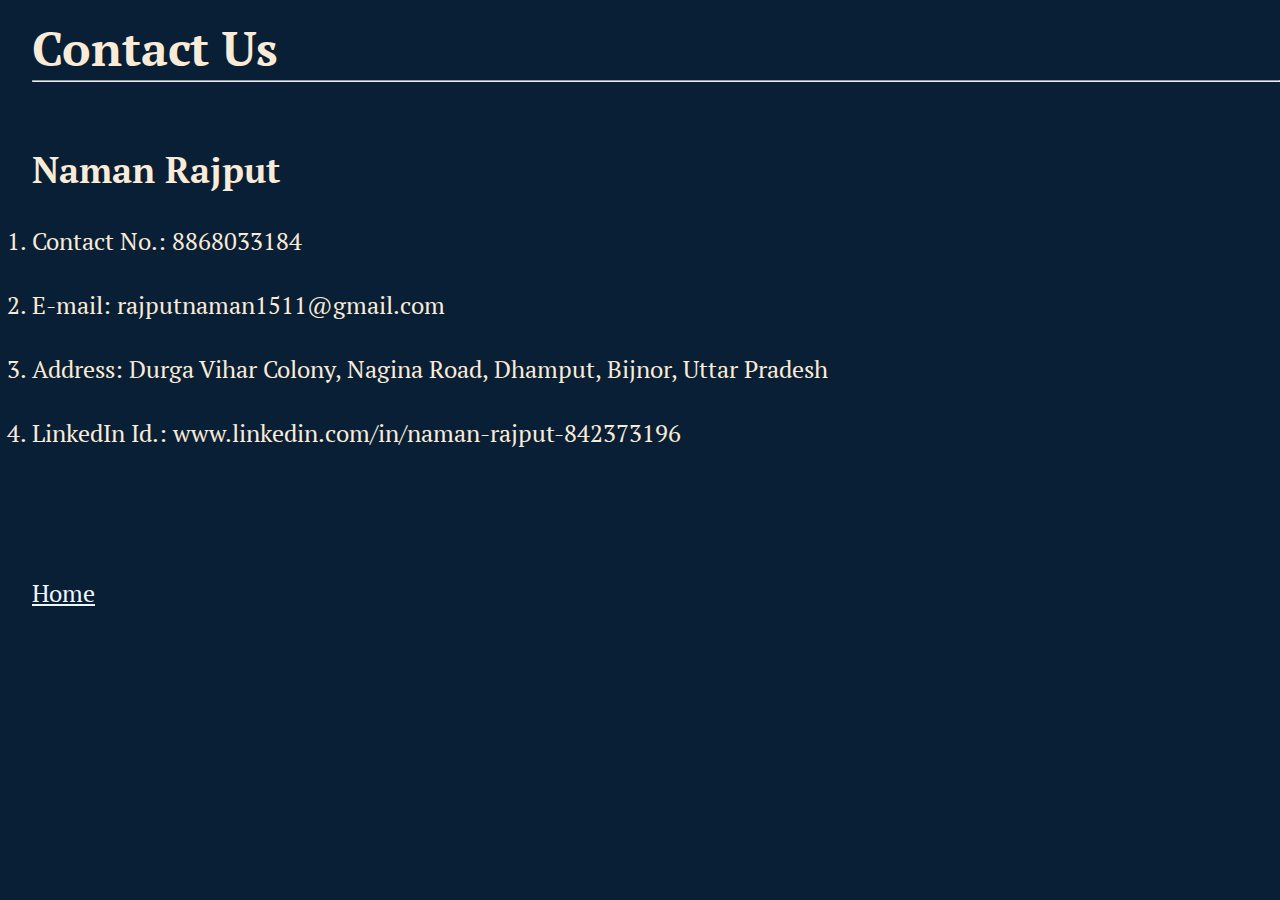
<file: contact.html>
<!DOCTYPE html>
<html lang="en">
<head>
    <meta charset="UTF-8">
    <meta http-equiv="X-UA-Compatible" content="IE=edge">
    <meta name="viewport" content="width=device-width, initial-scale=1.0">
    <title>Contact Us</title>
    <link rel="stylesheet" href="style.css" />
</head>
<body style="background-color:#091f36;">
    <div class="container6">
    <h1>Contact Us</h1>
    <hr>
    <br><br>
    <div>
        <h2>Naman Rajput</h2><br>
        <ol>
          <li>Contact No.: 8868033184</li><br>
          <li>E-mail: rajputnaman1511@gmail.com</li><br>
          <li>
            Address: Durga Vihar Colony, Nagina Road, Dhamput, Bijnor, Uttar
            Pradesh
          </li><br>
          <li>LinkedIn Id.: www.linkedin.com/in/naman-rajput-842373196</li><br>
        </ol>
        <br><br><br>
    <a style="color:aliceblue;" href="index.html">Home</a></li>
      </div>
    </div> 
</body>
</html>
</file>
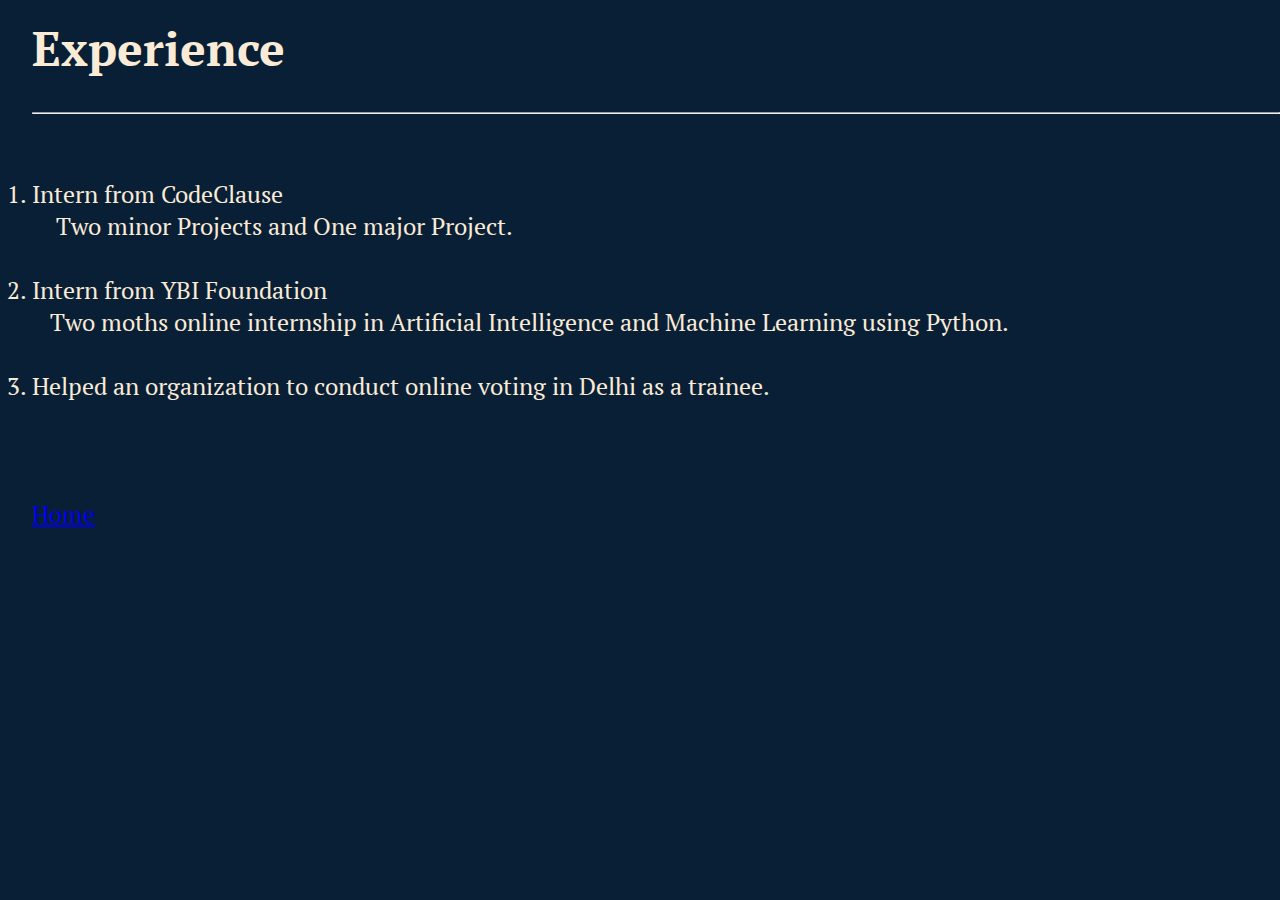
<file: experience.html>
<!DOCTYPE html>
<html lang="en">
  <head>
    <meta charset="UTF-8" />
    <meta http-equiv="X-UA-Compatible" content="IE=edge" />
    <meta name="viewport" content="width=device-width, initial-scale=1.0" />
    <title>Experience</title>
    <link rel="stylesheet" href="style.css" />
  </head>
  <body style="background-color:#091f36;">
    <div class="container5">
    <div>
      <h1>Experience</h1><br>
      <hr/>
      <br><br>
      <ol>
        <li>Intern from CodeClause</li>
        <p>&nbsp &nbsp Two minor Projects and One major Project.</p><br>
        <li>Intern from YBI Foundation</li>
        <p>&nbsp &nbspTwo moths online internship in Artificial Intelligence and Machine
        Learning using Python.</p><br>
        <li>
          Helped an organization to conduct online voting in Delhi as a trainee.
        </li>
      </ol>
      <br><br><br>
    <a href="index.html">Home</a></li>
    </div>
</div>
  </body>
</html>
</file>
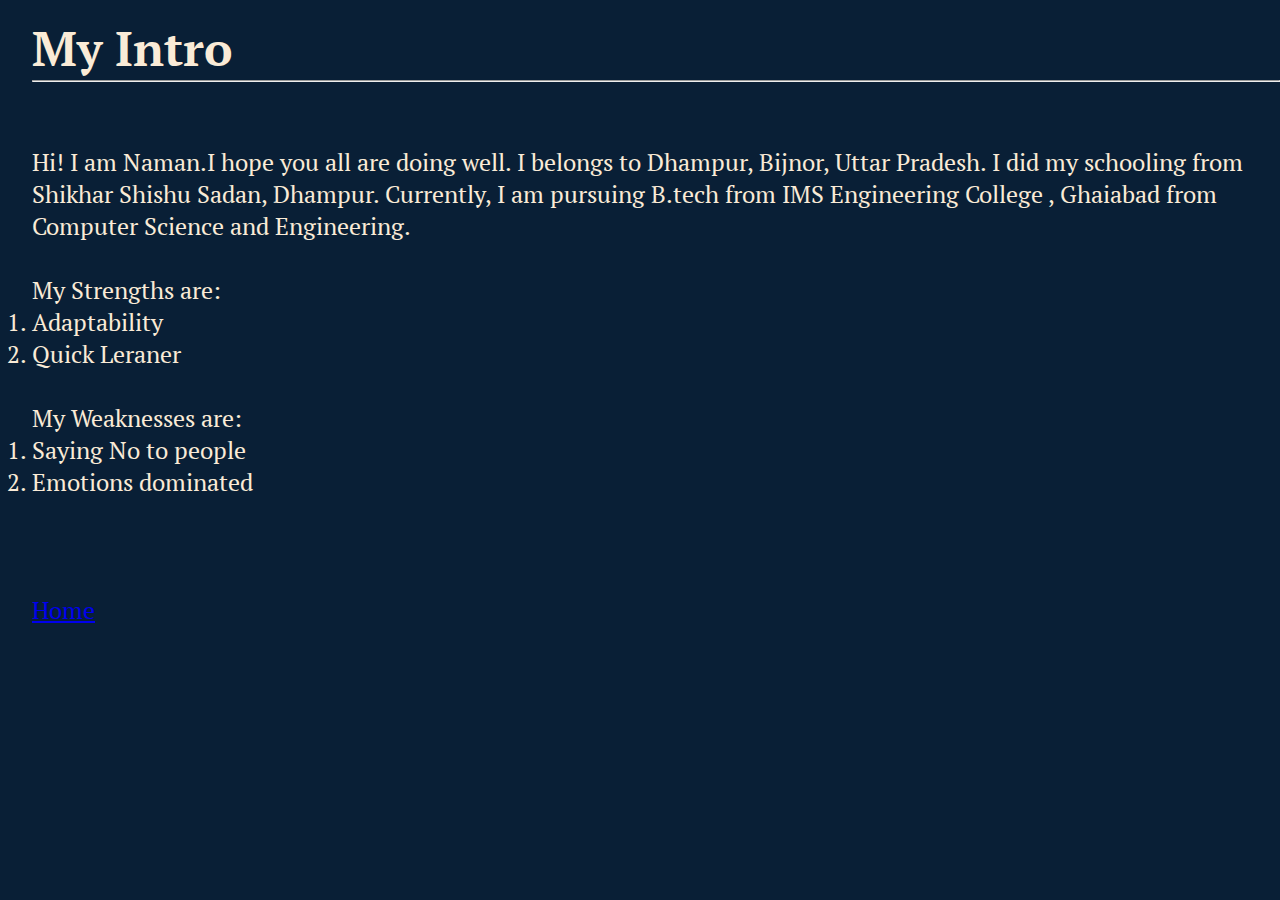
<file: intro.html>
<!DOCTYPE html>
<html lang="en">
  <head>
    <meta charset="UTF-8" />
    <meta http-equiv="X-UA-Compatible" content="IE=edge" />
    <meta name="viewport" content="width=device-width, initial-scale=1.0" />
    <title>Intro</title>
    <link rel="stylesheet" href="style.css" />
  </head>
  <body style="background-color:#091f36;">
    <div class="container2">
    <h1>My Intro</h1>
    <hr />
    <br><br>
    <div>
      <p> Hi! I am Naman.I hope you all are doing well. I belongs to Dhampur, Bijnor, Uttar Pradesh. I did my 
        schooling from Shikhar Shishu Sadan, Dhampur. Currently, I am pursuing B.tech from IMS Engineering College
    , Ghaiabad from Computer Science and Engineering. </p><br>
    My Strengths are:
    <ol>
        <li>Adaptability</li>
        <li>Quick Leraner</li>
    </ol>
    <br>
    <p>My Weaknesses are:</p>
    <ol>
        <li>Saying No to people</li>
        <li>Emotions dominated</li>
    </ol>
    <br><br><br>
    <a href="portfolio.html">Home</a></li>
    </div>
</div>
  </body>
</html>
</file>
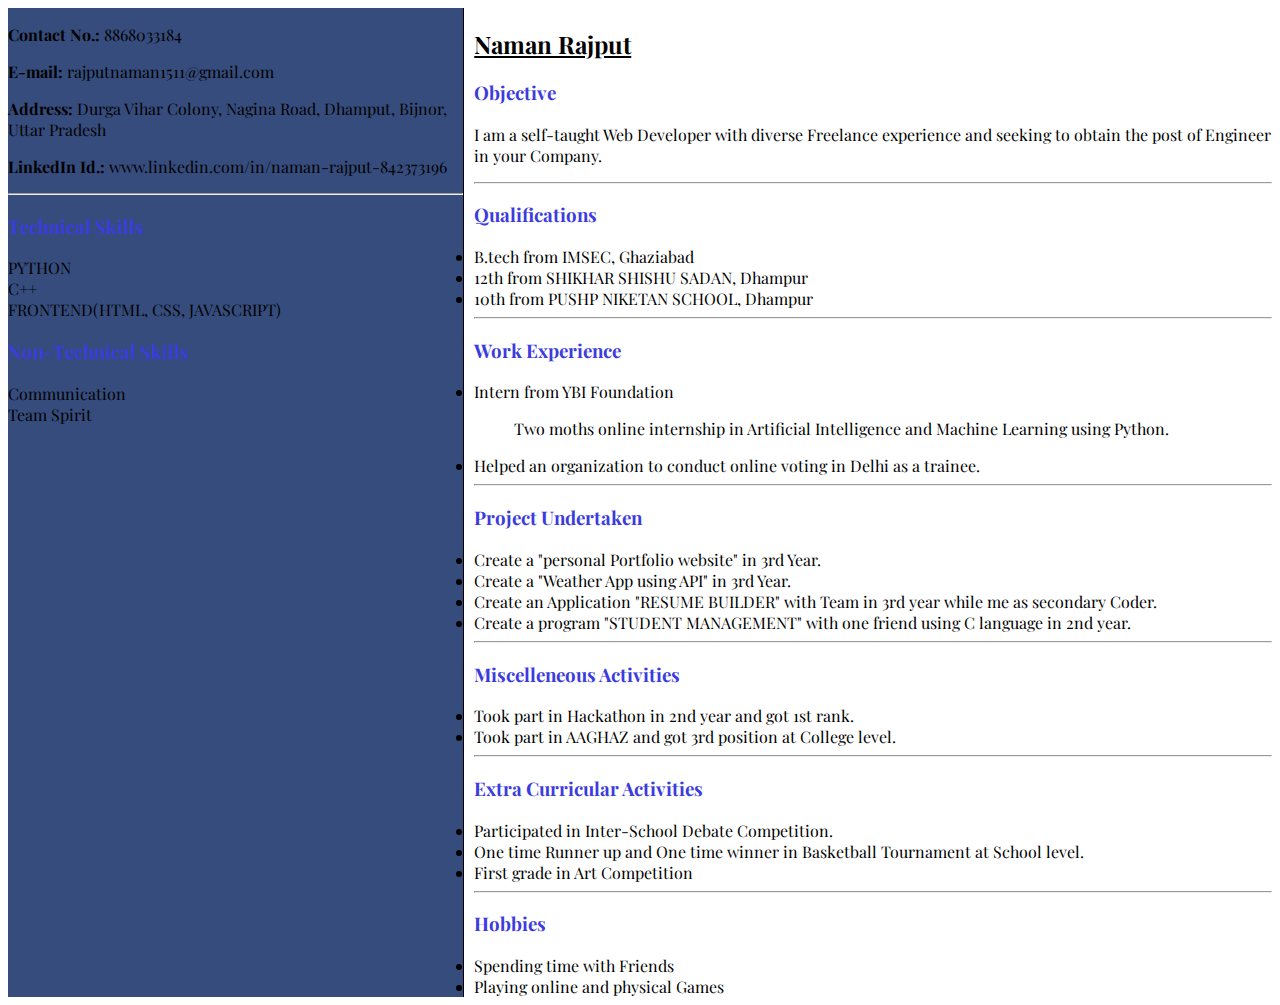
<file: My Resume.html>
<!DOCTYPE html>
<html lang="en">
<head>
    <meta charset="UTF-8">
    <meta http-equiv="X-UA-Compatible" content="IE=edge">
    <meta name="viewport" content="width=device-width, initial-scale=1.0">
    <title>Document</title>
    <style>
        
@import url('https://fonts.googleapis.com/css2?family=Playfair+Display&display=swap');
*{
    font-family: 'Playfair Display', serif;
}
        #box{
            display: flex ;
            /* flex-direction: row;\ */
        }
        #box2{
            width: 75%;
            padding-left: 10px;
        }
        #box3{
            border-right: 1px solid;
            background-color:   #354c7c;
        }
        h3{
            color: rgb(59, 59, 222);
        }
    </style>
</head>
<body>
    <div id="box">
        <div id="box3">
            <p><b>Contact No.:</b> 8868033184</p> 
            <p><b>E-mail:</b> rajputnaman1511@gmail.com</p>
            <p><b>Address:</b> Durga Vihar Colony, Nagina Road, Dhamput, Bijnor, Uttar Pradesh</p>
            <p><b>LinkedIn Id.:</b> www.linkedin.com/in/naman-rajput-842373196</p><hr>
            <h3>Technical Skills</h3>
            <li>PYTHON</li>
            <li>C++</li>
            <li>FRONTEND(HTML, CSS, JAVASCRIPT)</li>
            <h3>Non-Technical Skills</h3>
            <li>Communication</li>
            <li>Team Spirit</li>
            
        </div>
    <div id="box2">
    <h2><u>Naman Rajput</u></h2>
    <h3>Objective</h3>
    <p>I am a self-taught Web Developer with diverse Freelance experience and seeking to obtain the post of Engineer in your Company.
    </p><hr>
    <h3>Qualifications</h3>
    <li>B.tech from IMSEC, Ghaziabad</li>
    <li>12th from SHIKHAR SHISHU SADAN, Dhampur</li>
    <li>10th from PUSHP NIKETAN SCHOOL, Dhampur</li>
    <hr>
    <h3>Work Experience</h3>
    <li>Intern from YBI Foundation <ul>Two moths online internship in Artificial Intelligence and Machine Learning using Python.</ul></li>
    <li>Helped an organization to conduct online voting in Delhi as a trainee.</li><hr>
    <h3>Project Undertaken</h3>
    <li>Create a "personal Portfolio website" in 3rd Year.</li>
    <li>Create a "Weather App using API" in 3rd Year.</li>
    <li>Create an Application "RESUME BUILDER" with Team in 3rd year while me as secondary Coder.</li>
    <li>Create a program "STUDENT MANAGEMENT" with one friend using C language in 2nd year.</li>
    <hr>
    <h3>Miscelleneous Activities</h3>
    <li>Took part in Hackathon in 2nd year and got 1st rank.</li>
    <li>Took part in AAGHAZ and got 3rd position at College level.</li>
    <hr>
    <h3>Extra Curricular Activities</h3>
    <li>Participated in Inter-School Debate Competition.</li>
    <li>One time Runner up and One time winner in Basketball Tournament at School level.</li>
    <li>First grade in Art Competition</li><hr>
    <h3>Hobbies</h3>
    <li>Spending time with Friends</li>
    <li>Playing online and physical Games</li>
</div>

</div>
</body>
</html>
</file>
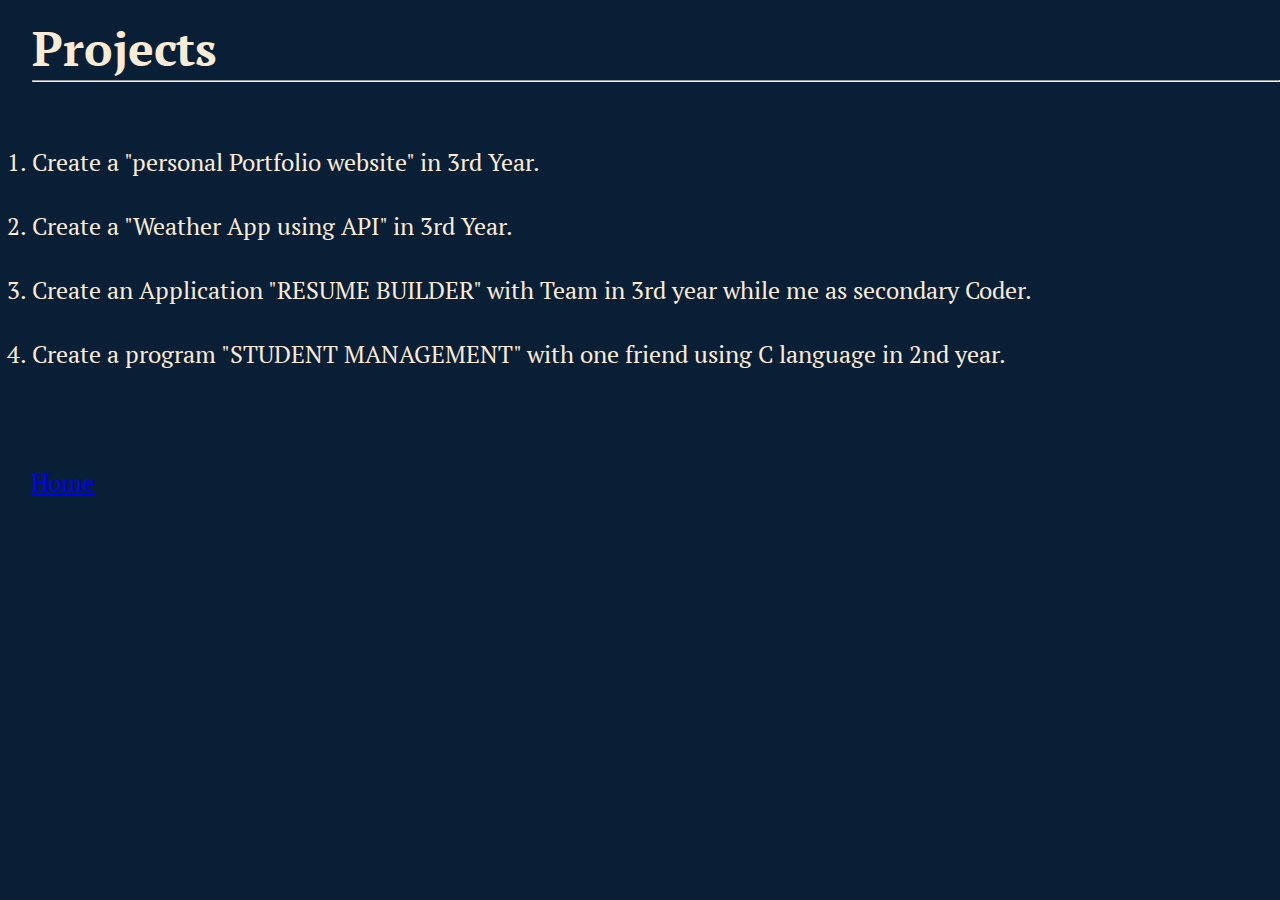
<file: projects.html>
<!DOCTYPE html>
<html lang="en">
  <head>
    <meta charset="UTF-8" />
    <meta http-equiv="X-UA-Compatible" content="IE=edge" />
    <meta name="viewport" content="width=device-width, initial-scale=1.0" />
    <title>Projects</title>
    <link rel="stylesheet" href="style.css" />
  </head>
  <body style="background-color:#091f36;">
    <div class="container4">
    <h1>Projects</h1>
    <hr/>
    <br><br>
    <div>
      <ol>
        <li>Create a "personal Portfolio website" in 3rd Year.</li><br>
        <li>Create a "Weather App using API" in 3rd Year.</li><br>
        <li>
          Create an Application "RESUME BUILDER" with Team in 3rd year while me
          as secondary Coder.
        </li><br>
        <li>
          Create a program "STUDENT MANAGEMENT" with one friend using C language
          in 2nd year.
        </li>
      </ol>
      <br><br><br>
    <a href="index.html">Home</a></li>
    </div>
</div>
  </body>
</html>
</file>
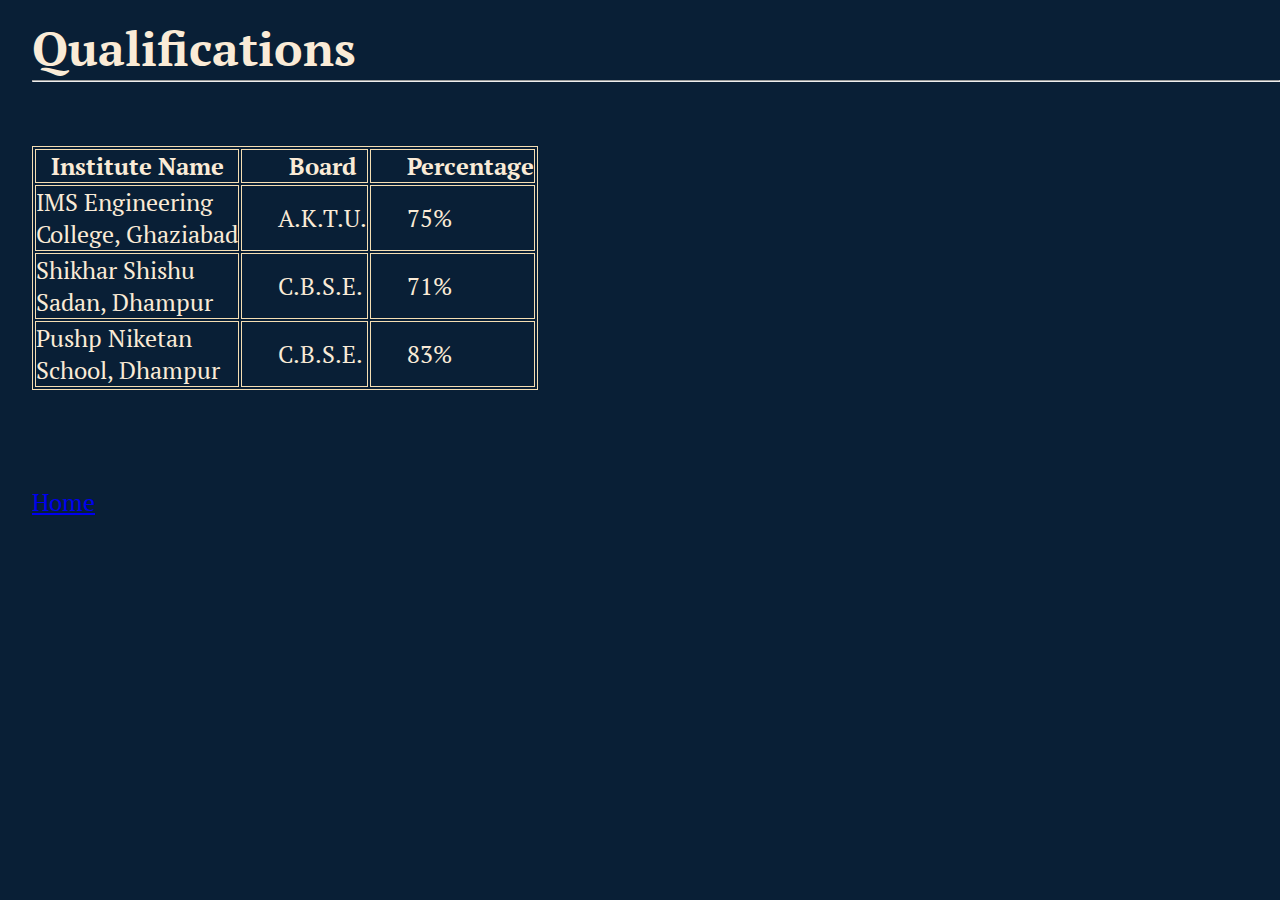
<file: qualifications.html>
<!DOCTYPE html>
<html lang="en">
  <head>
    <meta charset="UTF-8" />
    <meta http-equiv="X-UA-Compatible" content="IE=edge" />
    <meta name="viewport" content="width=device-width, initial-scale=1.0" />
    <title>Qualifications</title>
    <link rel="stylesheet" href="style.css" />
  </head>
  <body style="background-color:#091f36;">
    <div class="container3">
    <h1>Qualifications</h1>
    <hr/>
    <br><br>
    <div>
      <table>
        <th>Institute Name</th>
        <th>&nbsp &nbsp &nbsp Board</th>
        <th>&nbsp &nbsp &nbsp Percentage</th>
        <tr>
          <td>IMS Engineering <br>College, Ghaziabad</td>
          <td>&nbsp &nbsp &nbsp A.K.T.U.</td>
          <td>&nbsp &nbsp &nbsp 75%</td>
        </tr>
        <tr>
          <td>Shikhar Shishu<br>Sadan, Dhampur</td>
          <td>&nbsp &nbsp &nbsp C.B.S.E.</td>
          <td>&nbsp &nbsp &nbsp 71%</td>
        </tr>
        <tr>
          <td>Pushp Niketan<br>School, Dhampur</td>
          <td>&nbsp &nbsp &nbsp C.B.S.E.</td>
          <td>&nbsp &nbsp &nbsp 83%</td>
        </tr>
      </table>
      <br><br><br>
    <a href="index.html">Home</a></li>
    </div>
</div>
  </body>
</html>
</file>
<file: style.css>
@import url('https://fonts.googleapis.com/css2?family=Fira+Sans&display=swap');
@import url('https://fonts.googleapis.com/css2?family=EB+Garamond:wght@700&display=swap');
@import url('https://fonts.googleapis.com/css2?family=EB+Garamond:wght@700&family=PT+Serif:ital@1&display=swap');
*{
    margin: 0;
    padding: 0;
}
.container{
    background-color: black;
}

.sidebar{
    background-color: #16161D;
    font-family: 'Fira Sans', sans-serif;
    height: 45rem;
    transition: transform 0.3s ease-in;
    width: 14rem;
}
.sidebar nav{
    padding: 45px;
}
.sidebar nav li{
    list-style: none;
    font-size: 30px;
    padding: 30px 0;
    
}
.sidebar nav li a{
    text-decoration: none;
    color: #FFFFE0;
}
.button2,
.button1{
    text-decoration: none;
}
.main{
    background-color: #000000;
    width: 85rem;
}
.container{
    display: flex;
}
.infoContainer{
    /* background-color: blueviolet; */
    height:30rem ;
    width: 80rem;
    margin: 105px auto;
    display: flex;
    justify-content: space-around;
}
.image{
    height: 30rem;
    width: 34rem;
    margin-top: 3px;
}
.devInfo{
    display: flex;
    justify-content: center;
    flex-direction: column; 
    font-family: 'EB Garamond', serif;
    font-family: 'PT Serif', serif;
    margin-left: 10px;
    color:bisque
}
.hello{
    font-size: 65px;
}
.name{
    font-size: 48px;
    font-family: 'Fira Sans', sans-serif;
    font-weight: bold;
    color:bisque;
    margin-top: 7px;
}
.about{
    font-size: 45px;
    margin-top: 7px;
}

.button button{
    padding: 9px 14px;
    border-radius: 22px;
    color: aliceblue;
    background-color: lightskyblue;
    font-weight: bold;
    font-size: 18px;
    margin: 15px 3px;
    cursor: pointer;
    margin-top: 120px;
}
.moreAbout{
    font-size: 30px;
}
.button button:hover{
    color: white;
    background-color: whitesmoke;
}
.container2, 
.container3, 
.container4, 
.container5, 
.container6{
    font-family: 'EB Garamond', serif;
    font-family: 'PT Serif', serif;
    font-size: x-large;
    margin-left: 2rem;
    margin-top: 1rem;
    color: antiquewhite;
}
table, th, td {
    border: 1px solid wheat;
}
.arrow{
    cursor:pointer;
    position: absolute;
    top: 5px;
    left: 5px;
}
.sidebarGo{
    transform: translate(-17rem, 0px);
    position: absolute;
}
.devPic{
    position: relative;
}
image{
    display: block;
}
</file>
